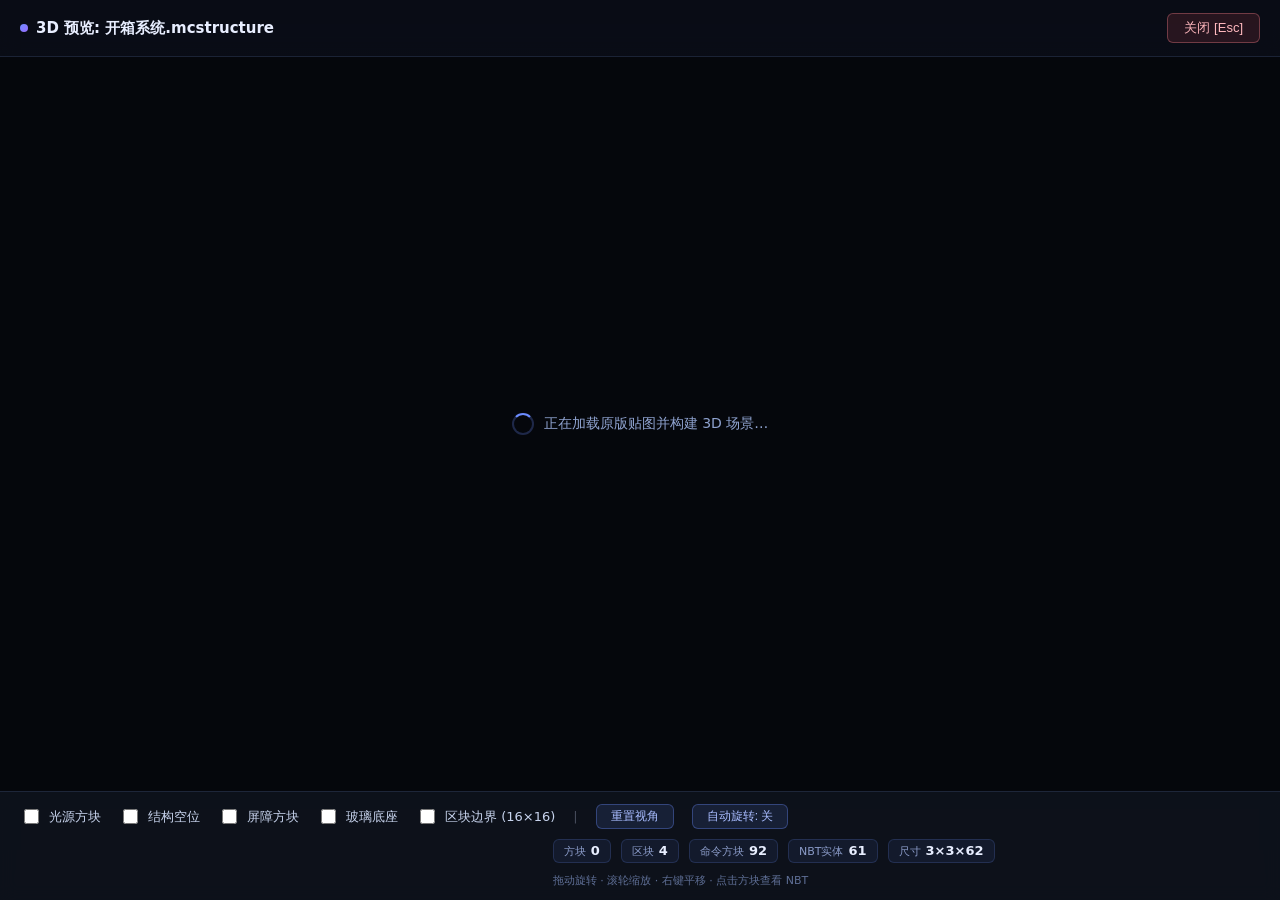
<file: test_preview.html>
<!DOCTYPE html>
<html>
<head>
<meta charset="utf-8">
<title>CrystalGate 3D 预览测试页</title>
<style>html,body{margin:0;height:100%;background:#1b1b1b;}#cg3d-root{position:fixed;inset:0;}</style>
</head>
<body>
<div id="cg3d-root"></div>
<script src="vendor/three/three.min.js?v=1.9.0"></script>
<script src="vendor/three/OrbitControls.js?v=1.9.0"></script>
<script src="js/preview3d.js?v=2.3.0"></script>
<script>
(async function () {
    try {
        var res = await fetch("test_preview.json?_t=" + Date.now());
        var data = await res.json();
        console.log("preview data ok, total=", data.total, "cmd=", data.command_block_count);
        window.__previewData = data;
        // 打开 3D 预览, 挂到 #cg3d-root
        var root = document.getElementById("cg3d-root");
        window.CGPreview3D.open(data);
        // 等渲染完成
        setTimeout(function () {
            window.__renderDone = true;
            console.log("render done");
        }, 2500);
    } catch (e) {
        console.error("init failed:", e);
        window.__renderError = String(e && e.stack || e);
    }
})();
</script>
</body>
</html>
</file>
